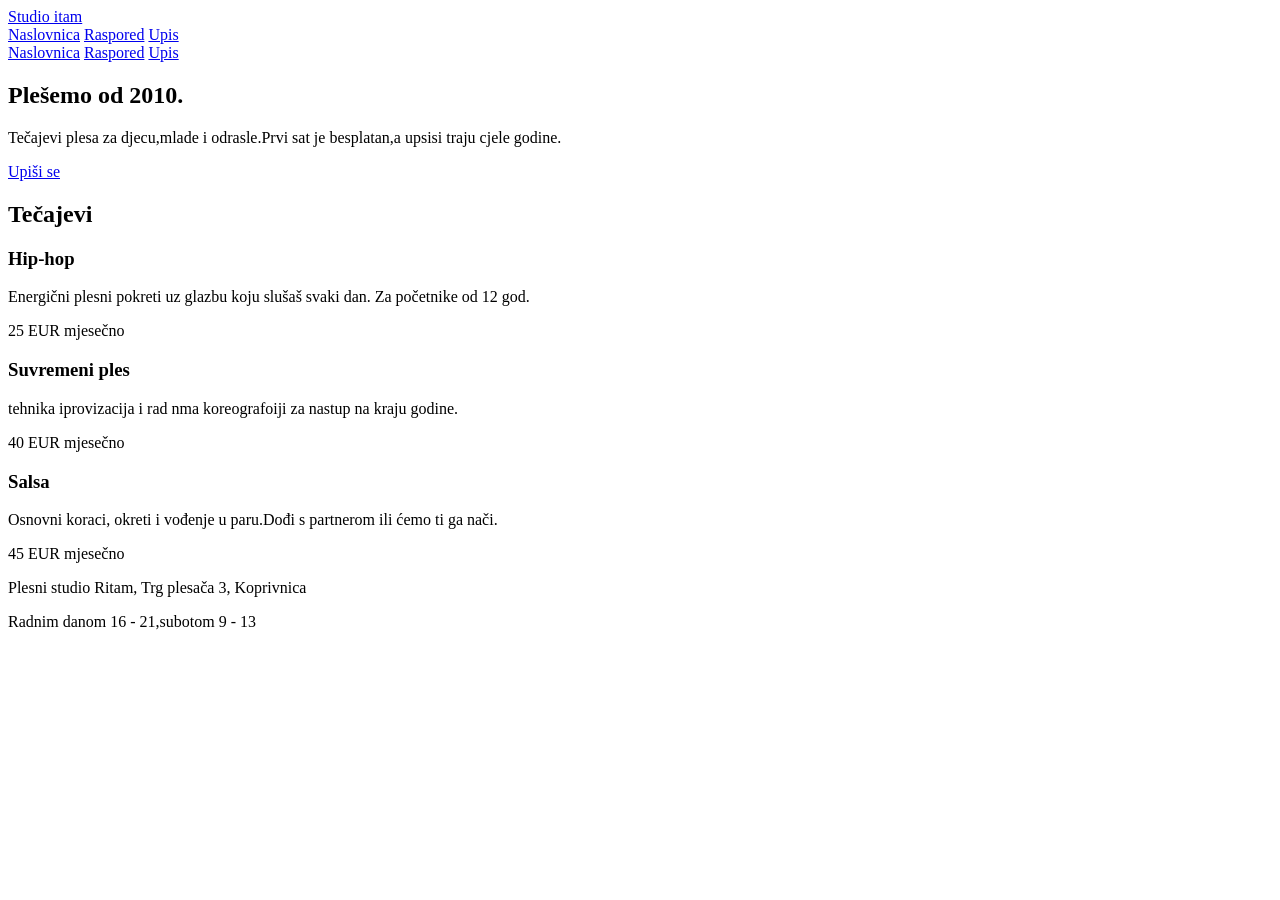
<file: index.html>
<!DOCTYPE html>
<html lang="hr">
<head>
    <meta charset="UTF-8">
    <meta name="viewport" content="width=device-width, initial-scale=1.0">
    <title>Plesni studio Ritam</title>
</head>
    <body class="bg-gray-50 text-grey-800">
    
     <header class="sticky top-0 bg-white border-b border-gray-200">
        <div class="max-w-5xI max-auto px-4 py-4 flex items-center justify-between">
            <a href="index.html" class="text-xl font-bold text-teal-700">Studio itam</a>
            <nav class="hidden md:flex gap-6">
                <a href="index.html" class="hover:text-teal-700">Naslovnica</a>
                <a href="scedule.html" class="hover:text-teal-700">Raspored</a>
                <a href="enroll.html" class="hover:text-teal-700">Upis</a>
            </nav>
        </div>
    </header>
             <nav class="md:hidden bg-white border-b border-gray-200">
                <div class="flex justify-around py-2 text-sm">
                <a href="index.html" class="hover:text-teal-700">Naslovnica</a>
                <a href="scedule.html" class="hover:text-teal-700">Raspored</a>
                <a href="enroll.html" class="hover:text-teal-700">Upis</a>

                </div>
                
            </nav>

            <section class="bg-teal-700 text-white">
                <div class="max-w-5xI mx-auto px-4 py-16 text-center">
                    <h1 class="text-3xl md:text-5xl font-bold mx-auto">Plešemo od 2010.</h1>
                    <p class="text-lg text-teal-50 mb-8 max-w-2xI max-auto">
                        Tečajevi plesa za djecu,mlade i odrasle.Prvi sat je besplatan,a upsisi traju cjele godine.
                    </p>
                    <a href="enroll.html" class="inline-block bg-white text-teal-700 font-semibold px-6 py-3 rounded-lg hover:bg-teal-50">Upiši se</a>
                </div>

            </section>
            <section class="max-w-5xI mx-auto px-4 py-12">
                <h2 class="text-2xl font-bold mb-6">Tečajevi</h2>
                <div class="grid grid-cols-1 sm:grid-cols-2 lg:grid-cols-3 gap-6">
                    <article class="bg-white borderd border-gray-200 rounde-lg p-6 hover:border">
                        <h3 class="text-lg font-semibold mb-2">Hip-hop</h3>
                        <p class="text-gray-600 mb-4">Energični plesni pokreti uz glazbu koju slušaš svaki dan.
                            Za početnike od 12 god.
                        </p>
                        <p class="text-teal-700 font-bold">25 EUR mjesečno</p>

                    </article>
                       <article class="bg-white borderd border-gray-200 rounde-lg p-6 hover:border">
                        <h3 class="text-lg font-semibold mb-2">Suvremeni ples</h3>
                        <p class="text-gray-600 mb-4">tehnika iprovizacija i rad nma koreografoiji za nastup na kraju godine.
                        </p>
                        <p class="text-teal-700 font-bold">40 EUR mjesečno</p>

                    </article>
                       <article class="bg-white borderd border-gray-200 rounde-lg p-6 hover:border">
                        <h3 class="text-lg font-semibold mb-2">Salsa</h3>
                        <p class="text-gray-600 mb-4">Osnovni koraci, okreti i vođenje u paru.Dođi s partnerom ili ćemo ti ga nači.
                        </p>
                        <p class="text-teal-700 font-bold">45 EUR mjesečno</p>

                    </article>
                </div>

            </section>
             <footer class="bg-gray-800 text-gray-300">
                <div class="max-w-5xI mx-auto px-4 py-8 flex flex-col md:flex-row justify-between gap-4 text-sm" >
                    <p>Plesni studio Ritam, Trg plesača 3, Koprivnica</p>
                    <p>Radnim danom 16 - 21,subotom 9 - 13</p>
                </div>
            </footer>
</body>
    
</html>
</file>
